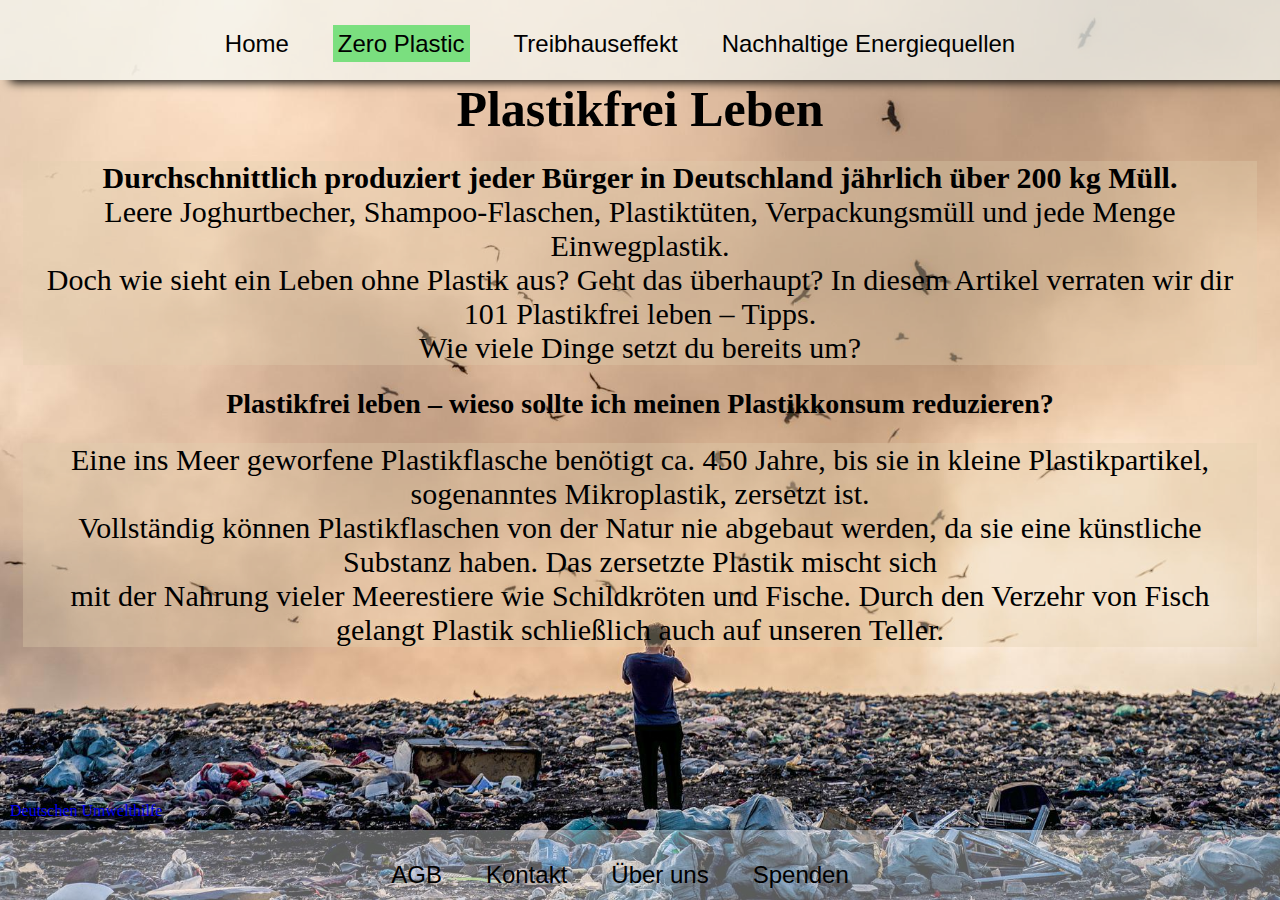
<file: zero-plastik.html>
<!DOCTYPE html>
<html lang="en">
<head>
    <meta charset="UTF-8">
    <meta http-equiv="X-UA-Compatible" content="IE=edge">
    <meta name="viewport" content="width=device-width, initial-scale=1.0">
    <title>Umweltschutz</title>
    <link rel="icon" href="/favicon.png">
    <link rel="stylesheet" href="zero-plastik.css">
    <link rel="stylesheet" href="https://cdnjs.cloudflare.com/ajax/libs/font-awesome/6.1.1/css/all.min.css" integrity="sha512-KfkfwYDsLkIlwQp6LFnl8zNdLGxu9YAA1QvwINks4PhcElQSvqcyVLLD9aMhXd13uQjoXtEKNosOWaZqXgel0g==" crossorigin="anonymous" referrerpolicy="no-referrer" />
</head>
<body>
    <nav class="nav-oben">
        <ul>
            <li><a href="index.html">Home</a></li>
            <li><a class="active" href="zero-plastik.html">Zero Plastic</a></li>
            <li><a href="treibhauseffekt.html">Treibhauseffekt</a></li>
            <li><a href="nachhaltigkeit.html">Nachhaltige Energiequellen</a></li>
        </ul>
    </nav>

<main>
    <h1>Plastikfrei Leben</h1>
    <p> <b> Durchschnittlich produziert jeder Bürger in Deutschland jährlich über 200 kg Müll.</b> <br>
        Leere Joghurtbecher, Shampoo-Flaschen, Plastiktüten, Verpackungsmüll und jede Menge Einwegplastik. <br>
        Doch wie sieht ein Leben ohne Plastik aus? Geht das überhaupt? In diesem Artikel verraten wir dir 101 Plastikfrei leben – Tipps. 
        <br> Wie viele Dinge setzt du bereits um?</p>
        <h2>Plastikfrei leben – wieso sollte ich meinen Plastikkonsum reduzieren?</h2>
        <p>Eine ins Meer geworfene Plastikflasche benötigt ca. 450 Jahre, bis sie in kleine Plastikpartikel, sogenanntes Mikroplastik, zersetzt ist. 
        <br> Vollständig können Plastikflaschen von der Natur nie abgebaut werden, da sie eine künstliche Substanz haben. Das zersetzte Plastik mischt sich 
        <br> mit der Nahrung vieler Meerestiere wie Schildkröten und Fische. Durch den Verzehr von Fisch gelangt Plastik schließlich auch auf unseren Teller.</p>
</main>
    <footer>
        <nav class="nav-unten">
            <ul>
                <li><a href="#">AGB</a></li>
                <li><a href="#">Kontakt</a></li>
                <li><a href="#">Über uns</a></li>
                <li><i class="fa-brands fa-pagelines"></i><a href="#">Spenden</a><i class="fa-brands fa-pagelines"></i></li>  
            </ul>
        </nav>
    </footer>
    <a class="link-unten" href="https://www.duh.de/home/">Deutschen Umwelthilfe</a>
</body>
</html>
</file>
<file: zero-plastik.css>
*{
    margin: 0;
    padding: 0;
}

html{
    height: 100%;
}
body{
    height: 100%;
    background-image: url(plastik.jpg);
    background-size: cover;
    background-attachment: fixed;
    background-repeat: no-repeat;
    background-position: center;
    background-color: rgb(255, 255, 255);
}

.nav-oben{
    height: 80px;
    width: 100%;
    background-color: rgba(243, 245, 240, 0.74);
    text-align: center;

    box-shadow: 10px 2px 10px black;
}
.nav-oben li{
    display: inline-block;
    margin-top: 30px;
    margin-right: 40px;
    
}

.nav-oben li a{
    font-family: Arial, Helvetica, sans-serif;
    font-size: 24px;
    color: rgb(0, 0, 0);
    text-decoration: none;
}

.nav-oben ul li .active{
    background-color: rgba(23, 214, 48, 0.548);
    margin: 0px;
    padding: 5px;
}

.nav-oben :hover{
    color: rgb(3, 68, 38);
}

.nav-unten{
    position: absolute;
    bottom: 0;
    height: 70px;
    width: 100%;
    background-color: rgba(255, 255, 255, 0.349);
    text-align: center;
    box-shadow: 0px 2px 4px black;
}
.nav-unten li{
    display: inline-block;
    margin-top: 30px;
    margin-right: 40px;

    
}

.nav-unten li a{
    font-family: Arial, Helvetica, sans-serif;
    font-size: 24px;
    color: black;
    text-decoration: none;
}

.nav-unten ul li .active{
    background-color: rgba(9, 116, 18, 0.267);
}
.nav-unten :hover{
    color: rgb(3, 68, 38);
}

.link-unten{
    position: absolute;
    bottom: 80px;
    left: 10px;
    text-decoration: none;
}
.fa-brands{
    font-size: 26px;
}
a:hover{
    font-size: 20px;
    color: rgb(3, 68, 38);
}
h1{
    text-align: center;
    font-size: 50px;
}
p{
    text-align: center;
    margin: 23px;
    font-size: 30px;
    color: rgb(0, 0, 0);
    background-color: rgba(226, 208, 175, 0.336);
}

h2{
    text-align: center;
    font-size: 28px;
    
}
</file>
